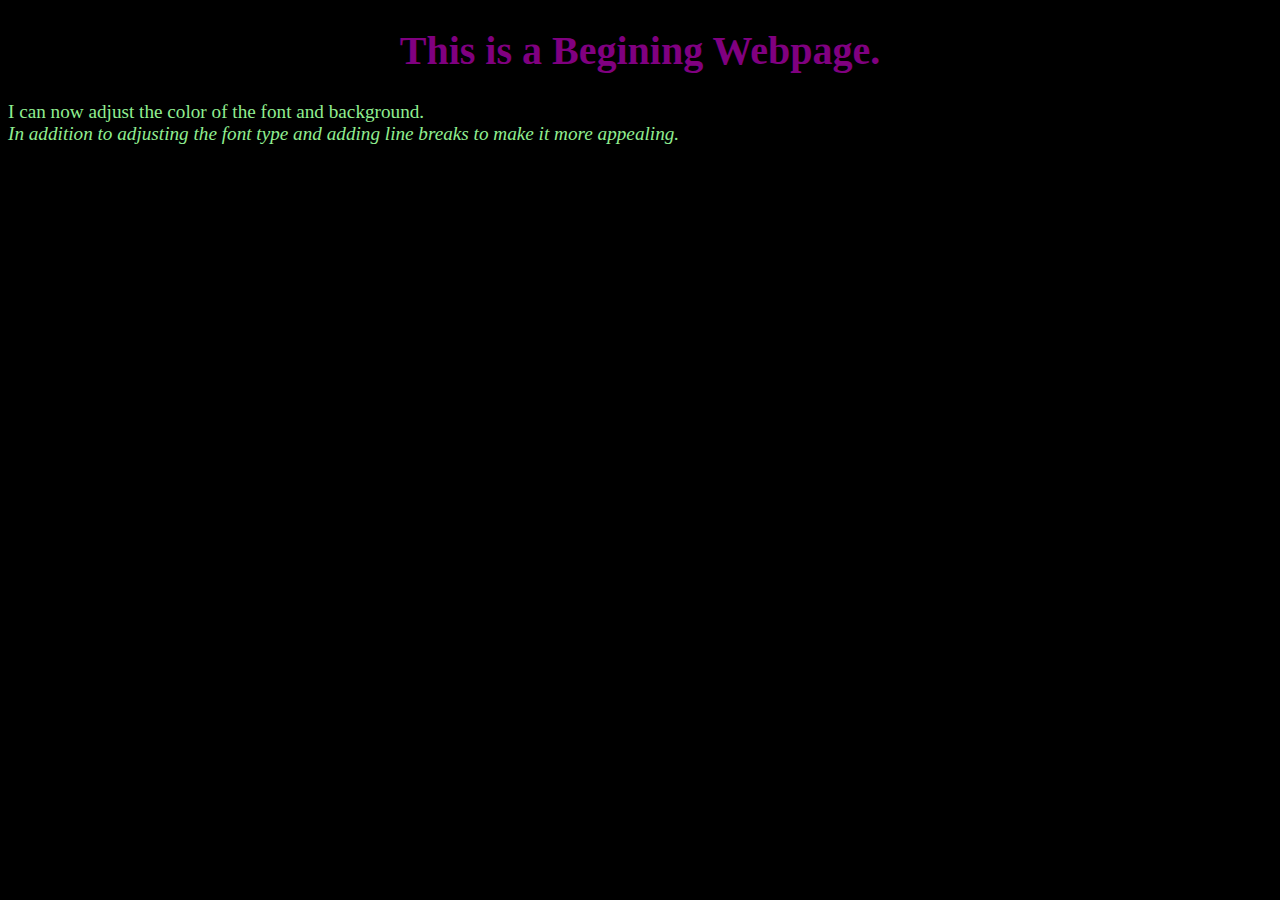
<file: Desktop/index.html>
﻿<!DOCTYPE html>
<body style="background-color:black;">
<html>
<body>

<h1 style="text-align:center;font-size:250%;font-family:verdana;color:purple;">This is a Begining Webpage.</h1>
<p style="font-size:120%;font-family:verdana;color:lightgreen;">I can now adjust the color of the font and background.
<br>
<em>In addition to adjusting the font type and adding line breaks to make it more appealing.</em> </p>

</body>
</html>
</file>
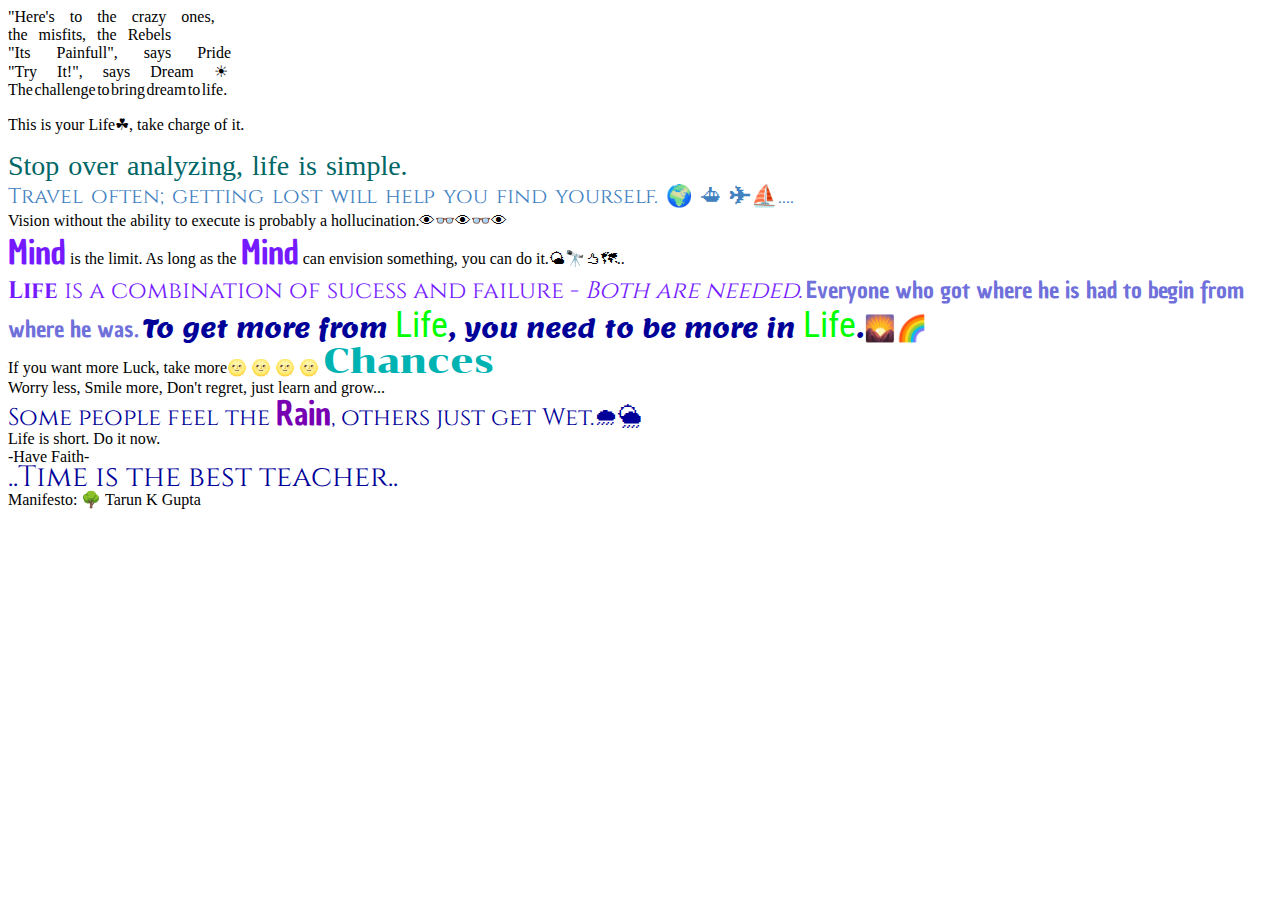
<file: Desktop/Class example/Taurins manafesto.html>
<meta charset="UTF-8">
        <link href='https://fonts.googleapis.com/css?family=Chonburi' rel='stylesheet' type='text/css'>
        <link href='https://fonts.googleapis.com/css?family=Cinzel:400,700,900' rel='stylesheet' type='text/css'>
        <link href='https://fonts.googleapis.com/css?family=Chau+Philomene+One:400,400italic' rel='stylesheet' type='text/css'>
        <link href='https://fonts.googleapis.com/css?family=Lemon' rel='stylesheet' type='text/css'>
        <link href='https://fonts.googleapis.com/css?family=Roboto+Condensed:400,300,300italic,400italic,700,700italic' rel='stylesheet' type='text/css'>
    </head>
    <body>
        <div id="main-container">
            <div id="dream">
                <p>
                    <span style="word-spacing: 11px;">"Here's to the crazy ones,</span><br>
                    <span style="word-spacing: 7px;">the misfits, the Rebels</span><br>
                    <span style="word-spacing: 22px;">"Its Painfull", says Pride</span><br>
                    <span style="word-spacing: 16px;">"Try It!", says Dream ☀</span><br>
                    <span style="word-spacing: -2.5px;">
                        The challenge to bring dream to life.</span></p>
            </div>
            <div id="your-life">
                <p>This is your <span class="big-word">Life☘</span>, <span class="word-space-reduced">take charge of it. </span></p>
            </div>
<div id="rest-of-body">
    <span style="color:#006666; font-size:21pt; word-spacing:2px" >
        Stop over analyzing, life is simple.</span><br>

    <span style="font-family:'Cinzel', serif; color:#4080bf; font-size:16pt; word-spacing:3px;" >
    Travel often; getting lost will help you find yourself. 🌍 ⛴ ✈⛵....</span><br>

    <div id="vision">
        <span class="big-word">Vision</span> without the ability to execute is probably a hollucination.👁👓👁👓👁</div>

    <div id="mind">

        <span style="font-family:'Chau Philomene One', sans-serif; color:#751aff; font-size:25pt;">Mind</span> is the limit. As long as the <span style="font-family:'Chau Philomene One', sans-serif; color:#751aff; font-size:25pt;">Mind</span> can envision something, you can do it.🌤🔭🖒🗺..</div>

    <span style="font-family:'Cinzel', serif; color:#751aff; font-size:18pt;"><strong>Life</strong> is a combination of sucess and failure - <em>Both are needed.</em></span>


    <span style="font-family:'Chau Philomene One', sans-serif; font-size:17pt;color:#7070db;line-height:80%">Everyone who got where he is had to <span class="big-word">begin</span> from where he was.</span>
    <span style="font-family:'Lemon', cursive; font-size:19pt;color:#000099;line-height:100%">To get more from <span style="font-family:'Roboto Condensed', sans-serif; font-size:27pt;color:#00ff00;line-height:100%">Life</span>, you need to be more in <span style="font-family:'Roboto Condensed', sans-serif; font-size:27pt;color:#00ff00;line-height:100%">Life</span>.🌄🌈</span><br>

    <div id="chances">If you want more Luck, take more🌝 🌝 🌝 🌝 <span style="font-family:'Chonburi', cursive; font-size:27pt;color:#00b3b3;line-height:100%">Chances</span></div>

    <div id="smile">Worry less, Smile more, Don't regret, just learn and grow...</div>

    <span style="font-family:'Cinzel', serif; font-size:18pt;color:#000099;line-height:80%">Some people feel the <span style="font-family:'Chau Philomene One', sans-serif; font-size:25pt;color:#7700b3;line-height:100%">Rain</span>, others just get <span class="big-word">Wet</span>.🌧🌦</span><br>
    <div id="life">
    Life is short. Do it now.</div>
    <div id="faith">-Have Faith-</div>
    <span style="font-family:'Cinzel', serif; font-size:22pt;color:#000099;line-height:80%">..Time is the best teacher..</span><br>
 <div id="author">Manifesto: 🌳 Tarun K Gupta
    </div></div>
        </div>
    </body>
</html>
</file>
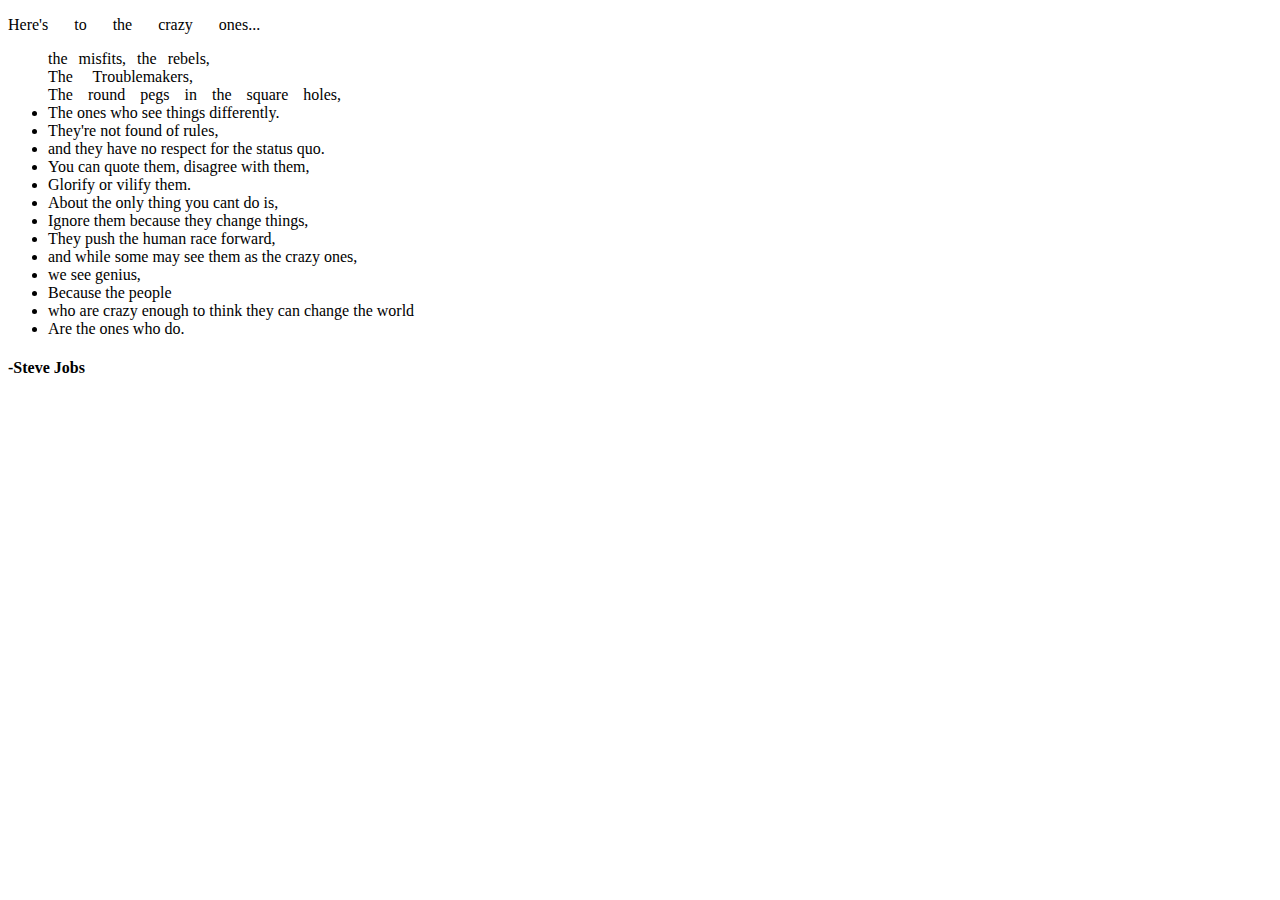
<file: Desktop/Skillcrush/Manifesto.html>
<!doctype html>
<meta charset="utf-8">
<title>Manifesto</title>
<link rel="stylesheet" href"">
<html>
<head>
</head>
<body>
<p>

		<span style="word-spacing: 22px;">Here's to the crazy ones...</span>
		<br>
	<ul>
		<span style="word-spacing: 7px;">the misfits, the rebels,</span>
		<br>
		<span style="word-spacing: 16px;">The Troublemakers,</span>
		<br>
		<span style="word-spacing: 11px;">The round pegs in the square holes,</span>
		<li>The ones who see things differently.</li>
		<li>They're not found of rules,</li><li>and they have no respect for the status quo.</li>
		<li>You can quote them, disagree with them,</li>
		<li>Glorify or vilify them.</li>
		<li>About the only thing you cant do is,</li>
		<li>Ignore them because they change things,</li>
		<li>They push the human race forward,</li>
		<li>and while some may see them as the crazy ones,</li>
		<li>we see genius,</li>
		<li>Because the people</li>
		<li>who are crazy enough to think they can change the world</li>
		<li>Are the ones who do.</li>
		</ul>
	<h4>-Steve Jobs</h4>
</p>
 </body>
</html>
</file>
